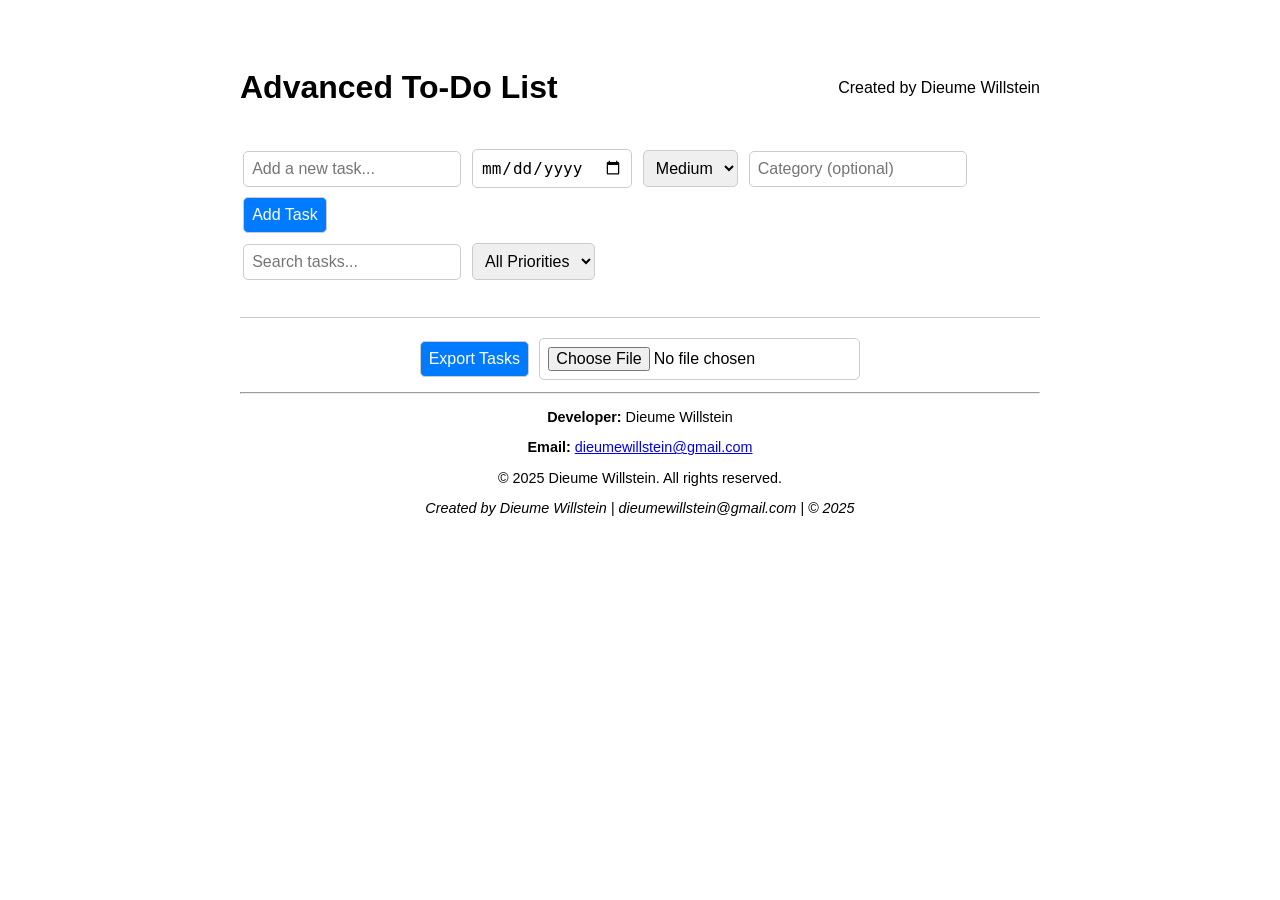
<file: advanced-todo-app/index.html>
<!DOCTYPE html>
<html lang="en">
<head>
  <meta charset="UTF-8" />
  <meta name="viewport" content="width=device-width, initial-scale=1.0"/>
  <title>Advanced To-Do List</title>
  <link rel="stylesheet" href="style.css" />
</head>
<body>
  <main>
    <header>
      <h1>Advanced To-Do List</h1>
      <p>Created by Dieume Willstein</p>
    </header>

    <section id="task-input-section">
      <input type="text" id="task-input" placeholder="Add a new task..." />
      <input type="date" id="due-date" />
      <select id="priority">
        <option value="low">Low</option>
        <option value="medium" selected>Medium</option>
        <option value="high">High</option>
      </select>
      <input type="text" id="category" placeholder="Category (optional)" />
      <button id="add-task">Add Task</button>
    </section>

    <section id="filters">
      <input type="text" id="search" placeholder="Search tasks..." />
      <select id="filter-priority">
        <option value="all">All Priorities</option>
        <option value="low">Low</option>
        <option value="medium">Medium</option>
        <option value="high">High</option>
      </select>
    </section>

    <section id="task-list"></section>

    <footer>
      <button id="export-tasks">Export Tasks</button>
      <input type="file" id="import-tasks" />

      <hr />

      <p><strong>Developer:</strong> Dieume Willstein</p>
      <p><strong>Email:</strong> <a href="mailto:dieumewillstein@gmail.com">dieumewillstein@gmail.com</a></p>
      <p>&copy; 2025 Dieume Willstein. All rights reserved.</p>
    </footer>
  </main>

  <script src="script.js"></script>
</body>
</html>
</file>
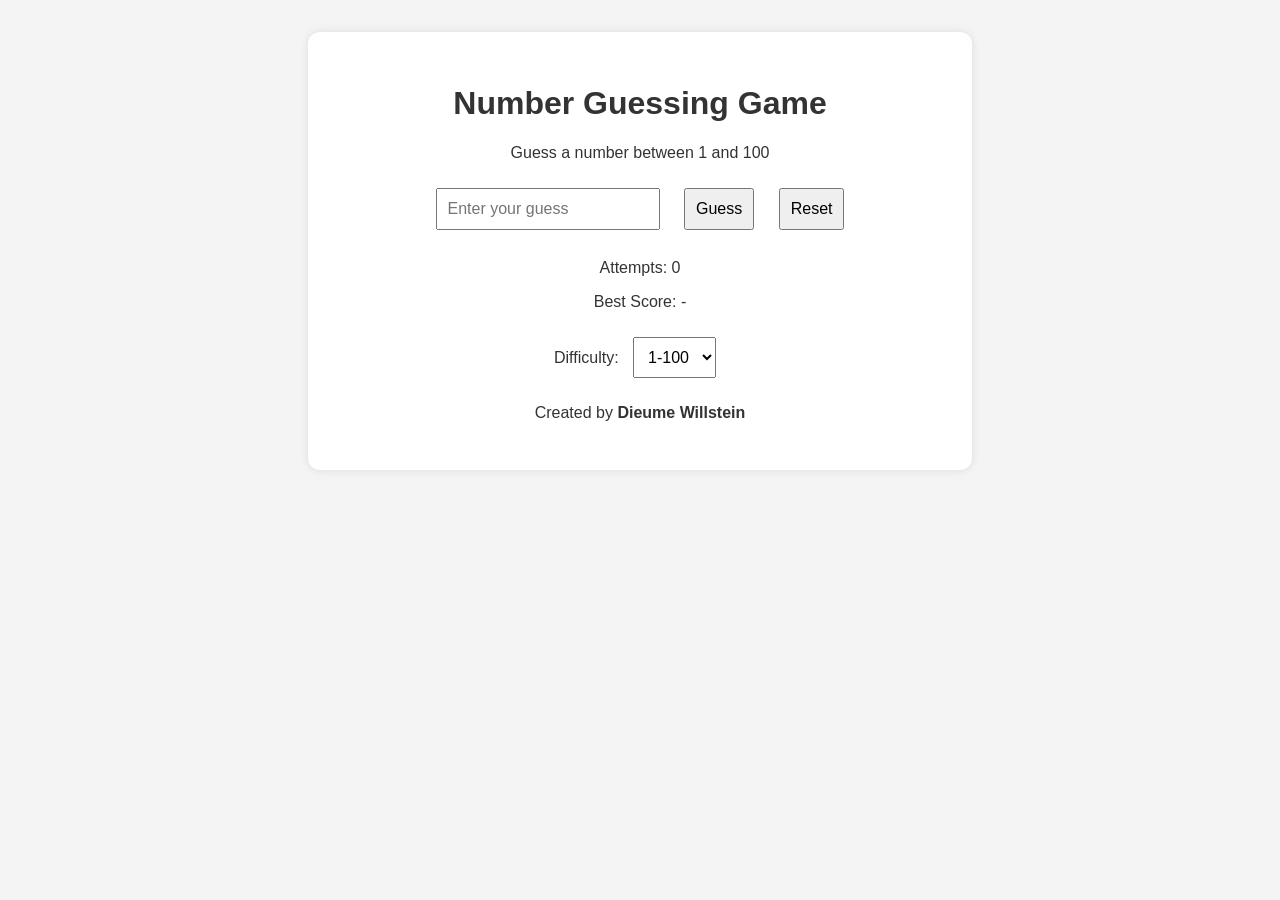
<file: number-guessing-game/index.html>
<!DOCTYPE html>
<html lang="en">
<head>
  <meta charset="UTF-8" />
  <meta name="viewport" content="width=device-width, initial-scale=1.0"/>
  <meta name="author" content="Dieume Willstein" />
  <title>Number Guessing Game | Dieume Willstein</title>
  <link rel="stylesheet" href="style.css" />
</head>
<body>
  <main>
    <h1> Number Guessing Game</h1>
    <p id="description">Guess a number between <span id="min">1</span> and <span id="max">100</span></p>

    <div class="input-area">
      <input type="number" id="guess-input" placeholder="Enter your guess" />
      <button id="guess-btn">Guess</button>
      <button id="reset-btn">Reset</button>
    </div>

    <p id="feedback"></p>
    <p id="attempts">Attempts: <span>0</span></p>
    <p id="high-score">Best Score: <span>-</span></p>

    <div id="difficulty">
      <label for="level">Difficulty:</label>
      <select id="level">
        <option value="100">1-100</option>
        <option value="50">1-50</option>
        <option value="500">1-500</option>
      </select>
    </div>

    <footer>
      <p>Created by <strong>Dieume Willstein</strong></p>
    </footer>
  </main>

  <script src="script.js"></script>
</body></html>
</file>
<file: advanced-todo-app/style.css>
/* Advanced To-Do List App Styles
   Author: Dieume Willstein
   Email: dieumewillstein@gmail.com
   Year: 2025
*/

:root {
  --bg-color: #ffffff;
  --text-color: #000000;
  --accent-color: #007bff;
  --low-priority: #d4edda;
  --medium-priority: #fff3cd;
  --high-priority: #f8d7da;
}

body.dark-mode {
  --bg-color: #1e1e1e;
  --text-color: #f0f0f0;
  --accent-color: #66b2ff;
}

body {
  background-color: var(--bg-color);
  color: var(--text-color);
  font-family: Arial, sans-serif;
  margin: 0;
  padding: 0;
}

main {
  max-width: 800px;
  margin: 2rem auto;
  padding: 1rem;
}

header {
  display: flex;
  justify-content: space-between;
  align-items: center;
  margin-bottom: 1rem;
}

input,
select,
button {
  padding: 0.5rem;
  margin: 0.3rem 0.2rem;
  border: 1px solid #ccc;
  border-radius: 5px;
  font-size: 1rem;
}

button {
  background-color: var(--accent-color);
  color: white;
  cursor: pointer;
}

button:hover {
  opacity: 0.9;
}

#task-list {
  margin-top: 1rem;
}

.task-item {
  display: flex;
  justify-content: space-between;
  align-items: center;
  padding: 0.75rem;
  border: 1px solid #ccc;
  border-radius: 8px;
  margin-bottom: 0.5rem;
  background-color: #f9f9f9;
}

.task-item.low {
  background-color: var(--low-priority);
}

.task-item.medium {
  background-color: var(--medium-priority);
}

.task-item.high {
  background-color: var(--high-priority);
}

footer {
  margin-top: 2rem;
  padding-top: 1rem;
  border-top: 1px solid #ccc;
  text-align: center;
  font-size: 0.9rem;
  color: var(--text-color);
}

footer::after {
  content: "Created by Dieume Willstein | dieumewillstein@gmail.com | © 2025";
  display: block;
  margin-top: 0.5rem;
  font-style: italic;
}
</file>
<file: number-guessing-game/style.css>
body {
  font-family: sans-serif;
  text-align: center;
  background-color: #f4f4f4;
  color: #333;
  margin: 0;
  padding: 2rem;
}

main {
  max-width: 600px;
  margin: auto;
  padding: 2rem;
  background: #fff;
  border-radius: 12px;
  box-shadow: 0 0 10px rgba(0, 0, 0, 0.1);
}

input, select, button {
  padding: 10px;
  margin: 10px;
  font-size: 1rem;
}

#feedback {
  font-size: 1.2rem;
  margin-top: 1rem;
}

.success {
  color: green;
}

.error {
  color: red;
}
</file>
